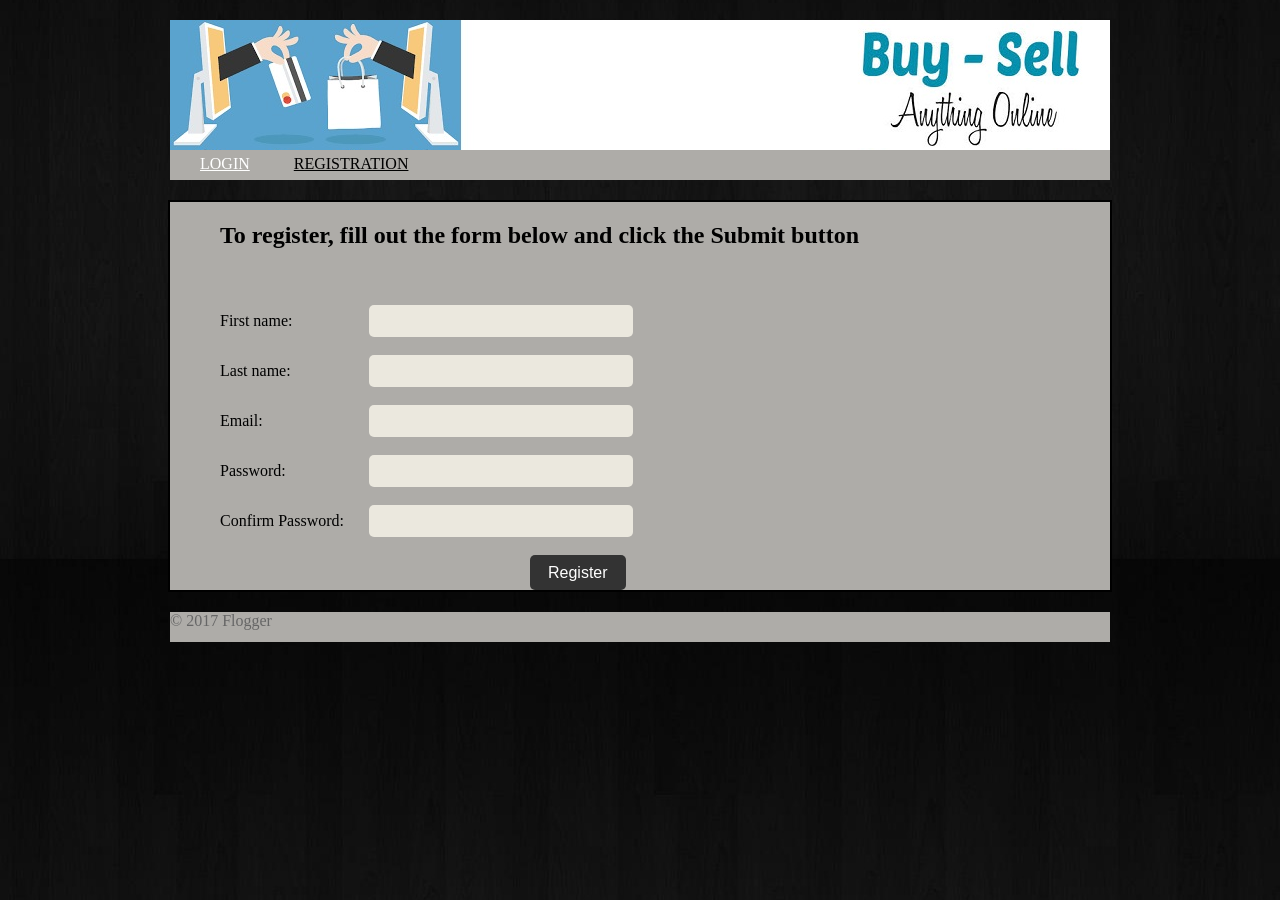
<file: RegistrationPage/Registration.html>
<!DOCTYPE html>
<html>
	<head>
		<meta charset="utf-8">
		<title> Flogger - Buy and sell your Item Online - Registration </title>
    	<link href="../css/styles.css" type="text/css" rel = "stylesheet"/>
		
		<script
  src="https://code.jquery.com/jquery-3.4.1.js"
  integrity="sha256-WpOohJOqMqqyKL9FccASB9O0KwACQJpFTUBLTYOVvVU="
  crossorigin="anonymous"></script>

	</head>
	<body>
		
			<header>
				
				<nav>
					<ul>
						<li><a href="../LoginPage/Login.html">LOGIN</a></li>
						<li><a href="../RegistrationPage/Registration.html" class="current">REGISTRATION</a></li>
						</a></li>
					</ul>
				</nav>
			</header>
			<section>
				<div id="divMessage"></div>
				<form id="formUserRegistration" >
				
					<h2> To register, fill out the form below and click the Submit button </h2> <br> <br>
					
					<label> First name: </label>
					<input type="text" id = "txtFirstName" name="firstName" required="required"> <br> <br>
					

					<label> Last name: </label>
					<input type="text" id = "txtLastName" name="lastName" required="required"> <br> <br>

					<label> Email: </label>
					<input type="email" id = "txtEmail" name="email" required="required"> <br> <br>

					<label> Password: </label>
					<input type="password" id = "txtPassword" name="password" required="required"> <br> <br>

					<label> Confirm Password: </label>
					<input type="password" id = "txtConfirmPassword" name="confirmPassword" required="required"> <br> <br>

					<input type="submit" id = "btnRegister" value="Register">

					
				</form>  
			</section>
			
			<footer>
				&copy; 2017 Flogger
			</footer>
			
			<script src="./Registration.js"></script>
			
	</body>
</html>
</file>
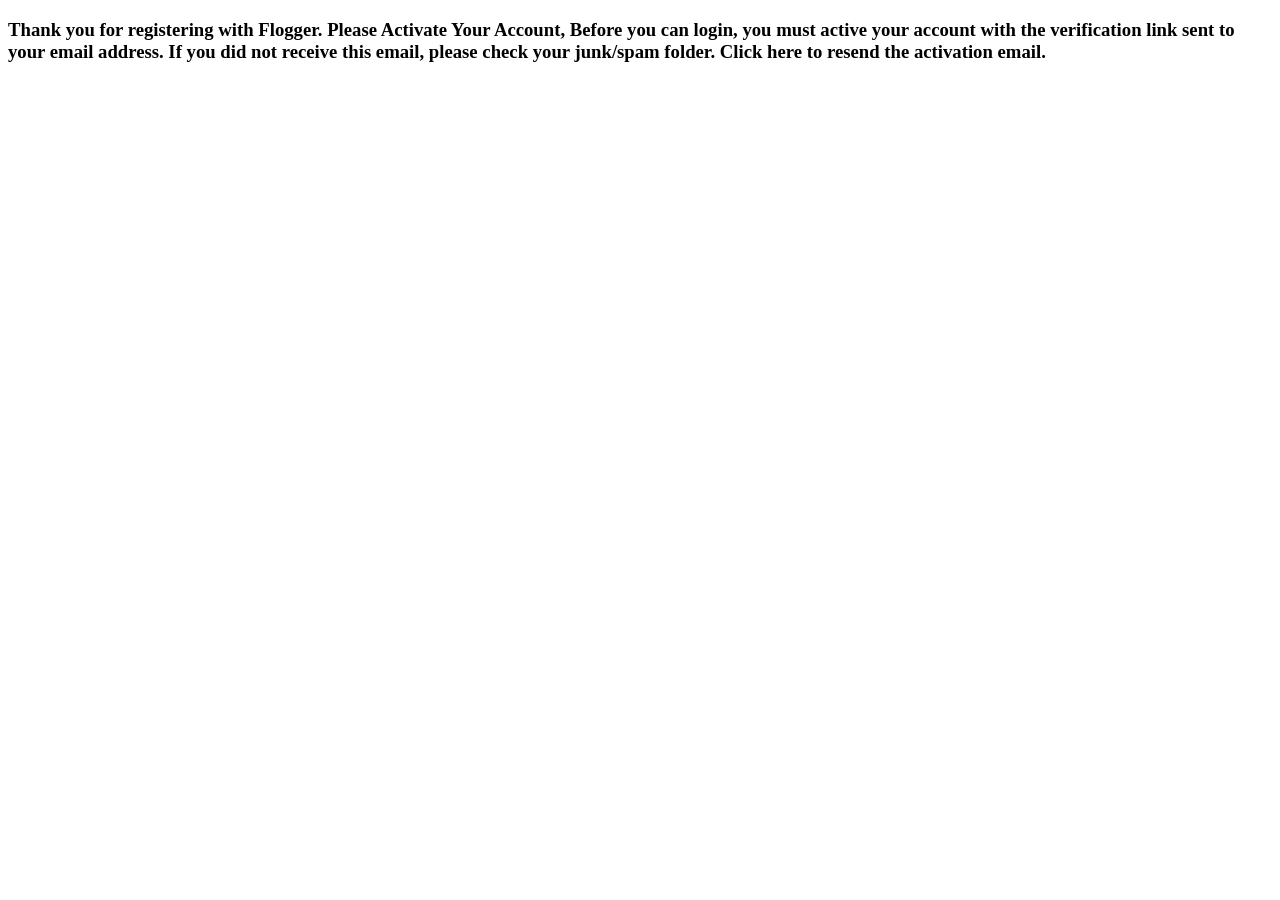
<file: RegistrationPage/RegistrationSuccess.html>
<!doctype html>
<html>
<head>
<meta charset="utf-8">
<title>Untitled Document</title>
</head>

<body>
	<h3> Thank you for registering with Flogger. Please Activate Your Account, Before you can login, you must active your account with the verification link sent to your email address. If you did not receive this email, please check your junk/spam folder. Click here to resend the activation email. </h3>
</body>
</html>
</file>
<file: css/styles.css>
header, section, footer, aside, nav, article, figure, figcaption {
				display: block;
}
			
body {
	color: #666666;
	background-color: #f9e8f8;
	background-image: url("../images/body_background_image.jpg");
	background-position: center;
}

header {
	width: 940px;
	height: 160px;
	margin: 20px auto 20px auto;
	position: relative;
	background-image: url("../images/header_banner_image.jpg");
}

footer {
	width: 940px;
	height: 30px;
	margin: 20px auto 20px auto;
	background-color: #aeaca8;
}

section {
	width: 940px;
	margin: 0px auto 0px auto;
	border: 2px solid #000000;
	background-color: #aeaca8;
}

nav {
	clear: both;
	color: #ffffff;
	background-color: #aeaca8;
	height: 30px;
	position: absolute;
	bottom: 0;
	width: 100%;
}

nav ul {
	margin: 0px;
	padding: 5px 0px 5px 30px;
}

nav li {
	display: inline;
	margin-right: 40px;
}

nav li a {
	color: #ffffff;
}

nav li a:hover, nav li a.current {
	color: #000000;
}

input
{
	font-family: 'Open Sans', sans-serif;
    font-size:16px;
    padding: 7px;
    outline: 0;
    border:0;
    width:250px;
    background: #EBE8DE;
    border-radius:5px;
	
}

.markCriteriaInputs {
	margin-left: 50px;
	width:70px;
	font-size:14px;
}

.markCriteriaSelect {
	margin-left: 50px;
	width:110px;
	font-size:14px;
}

label{
	margin-left: 50px;
	width:145px;
	display:inline-block;
	color: black;
}

p{
	margin-left: 50px;
	color: black;
}

.markCriteriaLabels {
	
	width:500px;
	margin-left: 20px;
}

.markCriteriaOption {
	margin-left: 50px;
	width:18px;
    height:18px;
	color: black;
}

.markCriteriaCheck {
	margin-left: 50px;
	width:18px;
    height:18px;
	color: black;
}

.commentOptLabels{
	margin-left: 10px;
	width:800px;
	display:inline-block;
	color: black;
}

legend {
	color: black;
}

.commentChkLabels{
	margin-left: 10px;
	width:800px;
	display:inline-block;
	color: black;
}

input[type=checkbox]
{
	font-family: 'Open Sans', sans-serif;
    font-size:16px;
    padding: 7px;
    outline: 0;
    border:0;
    width:10px;
    background: #EBE8DE;
    border-radius:5px;
	
}

.commentChkLabels{
	margin-left: 0px;
	width:500px;
	display:inline-block;
	color: black;
}

.otherComments{
	margin-left: 50px;
	width: 500px;
	height: 50px;
}


h2,h3 {
	margin-left: 50px;
	color: black;
}

input[type=submit]
{
	margin-left: 360px;
	width:auto;
    padding: 5px 18px;
    line-height:25px;
    text-shadow:none;
    cursor:pointer;
    box-shadow: none;
    background: #333333;
    color: #fff;
}

input[type=button]
{
	margin-left: 360px;
	width:auto;
    padding: 5px 18px;
    line-height:25px;
    text-shadow:none;
    cursor:pointer;
    box-shadow: none;
    background: #333333;
    color: #fff;
}
</file>
